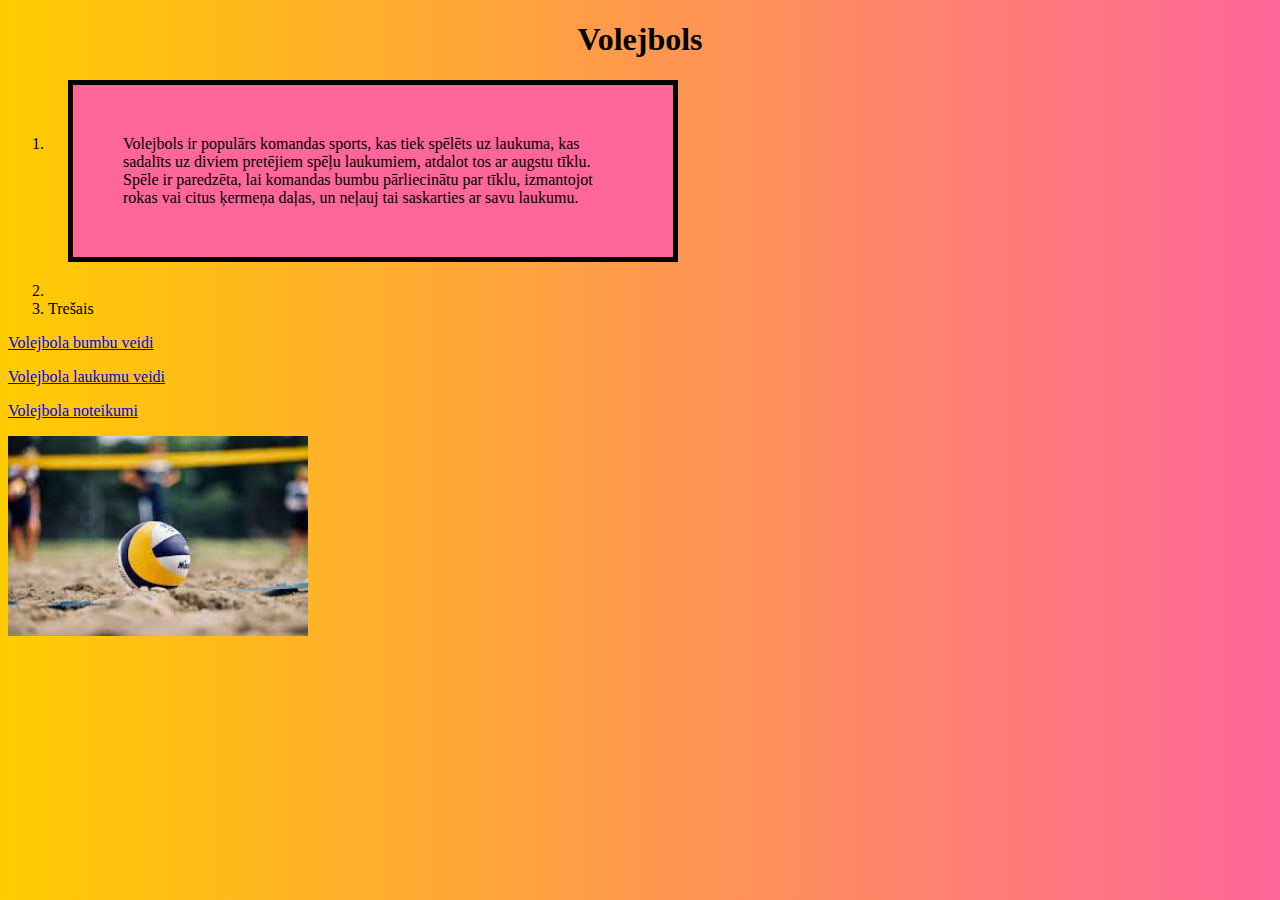
<file: index.html>
<!DOCTYPE html>
<html>
<head>

  
<title>Volejbols</title>
<link href="style.css" rel="stylesheet" type="text/css" />
</head>
<body>


<h1>Volejbols</h1>


<p>
    <ol>
        <li>
           <div> Volejbols ir populārs komandas sports, kas tiek spēlēts uz laukuma, kas sadalīts uz diviem pretējiem spēļu laukumiem, atdalot tos ar augstu tīklu. Spēle ir paredzēta, lai komandas bumbu pārliecinātu par tīklu, izmantojot rokas vai citus ķermeņa daļas, un neļauj tai saskarties ar savu laukumu.</div></li>
        <li></li>
        <li>Trešais</li>
  
  
  
    </ol>

    <a href="./bumbas.html">Volejbola bumbu veidi</a>
   <p> <a href="./laukumi.html">Volejbola laukumu veidi</a></p>
    <a href="./noteikumi.html">Volejbola noteikumi</a>
</p>
<img src="Sākumlapa.jpg" alt="Ziema" width="300" height="200">

</body>
</html>
</file>
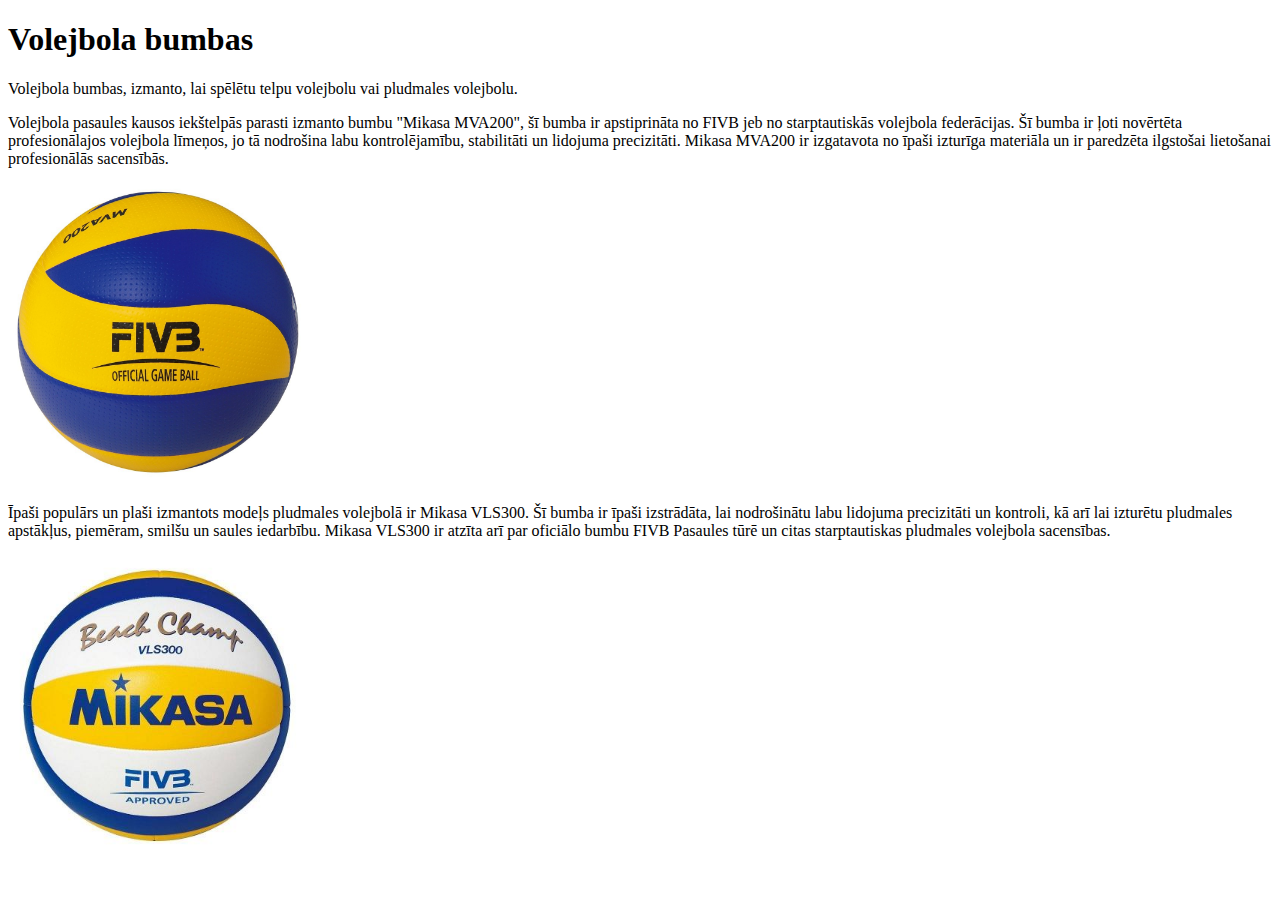
<file: bumbas.html>
<!DOCTYPE html>
<html>
<head>
<h1>Volejbola bumbas</h1>
<p>Volejbola bumbas, izmanto, lai spēlētu telpu volejbolu vai pludmales volejbolu.</p>
    <p>Volejbola pasaules kausos iekštelpās parasti izmanto bumbu "Mikasa MVA200", šī bumba ir apstiprināta no FIVB jeb no starptautiskās volejbola federācijas. Šī bumba ir ļoti novērtēta profesionālajos volejbola līmeņos, jo tā nodrošina labu kontrolējamību, stabilitāti un lidojuma precizitāti. Mikasa MVA200 ir izgatavota no īpaši izturīga materiāla un ir paredzēta ilgstošai lietošanai profesionālās sacensībās.</p>
    <img src="mikasamva200.jpg" alt="Mikasa.MVA200" width="300" height="300">
<p> Īpaši populārs un plaši izmantots modeļs pludmales volejbolā ir Mikasa VLS300. Šī bumba ir īpaši izstrādāta, lai nodrošinātu labu lidojuma precizitāti un kontroli, kā arī lai izturētu pludmales apstākļus, piemēram, smilšu un saules iedarbību. Mikasa VLS300 ir atzīta arī par oficiālo bumbu FIVB Pasaules tūrē un citas starptautiskas pludmales volejbola sacensības.</p>
<img src="vls300mikasa.jpg" alt="Mikasa.VLS300" width="300" height="300">
</body>
</html>
</file>
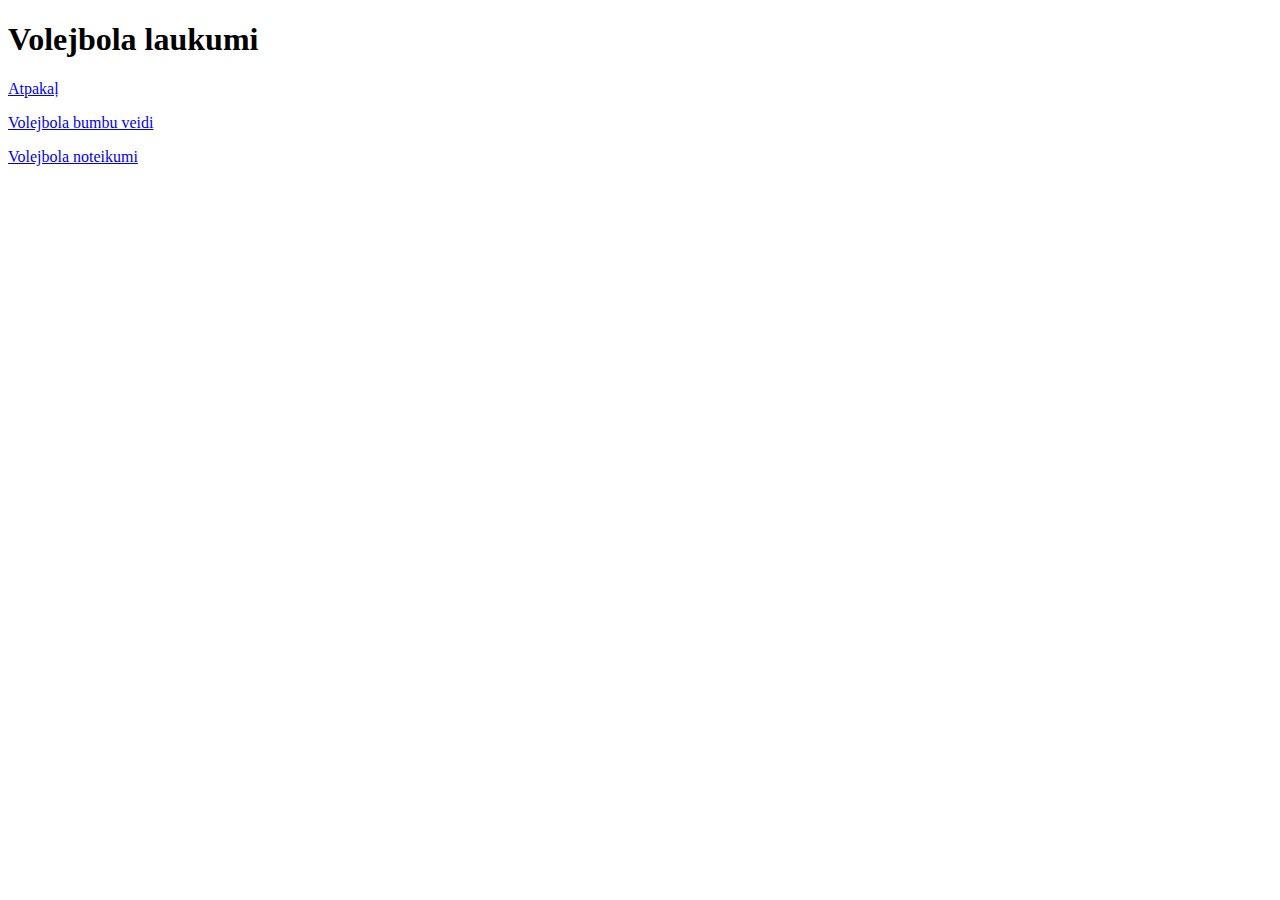
<file: laukumi.html>
<!DOCTYPE html>
<html>
<head>
<h1>Volejbola laukumi</h1>
<a href="./index.html">Atpakaļ</a>
<p><a href="./bumbas.html">Volejbola bumbu veidi</a></p>
<a href="./noteikumi.html">Volejbola noteikumi</a>
</body>
</html>
</file>
<file: style.css>
body{
    background: linear-gradient(to right, #ffcc00, #ff6699); 
     
        background: -webkit-linear-gradient(to right, #ffcc00, #ff6699);
        background: -moz-linear-gradient(to right, #ffcc00, #ff6699);
        background: -o-linear-gradient(to right, #ffcc00, #ff6699);

}

h1{
    text-align: center;
}
div{
    background-color:#ff6699;
    width:500px;
    border:5px solid black;
    padding:50px;
    margin:20px;
}
</file>
